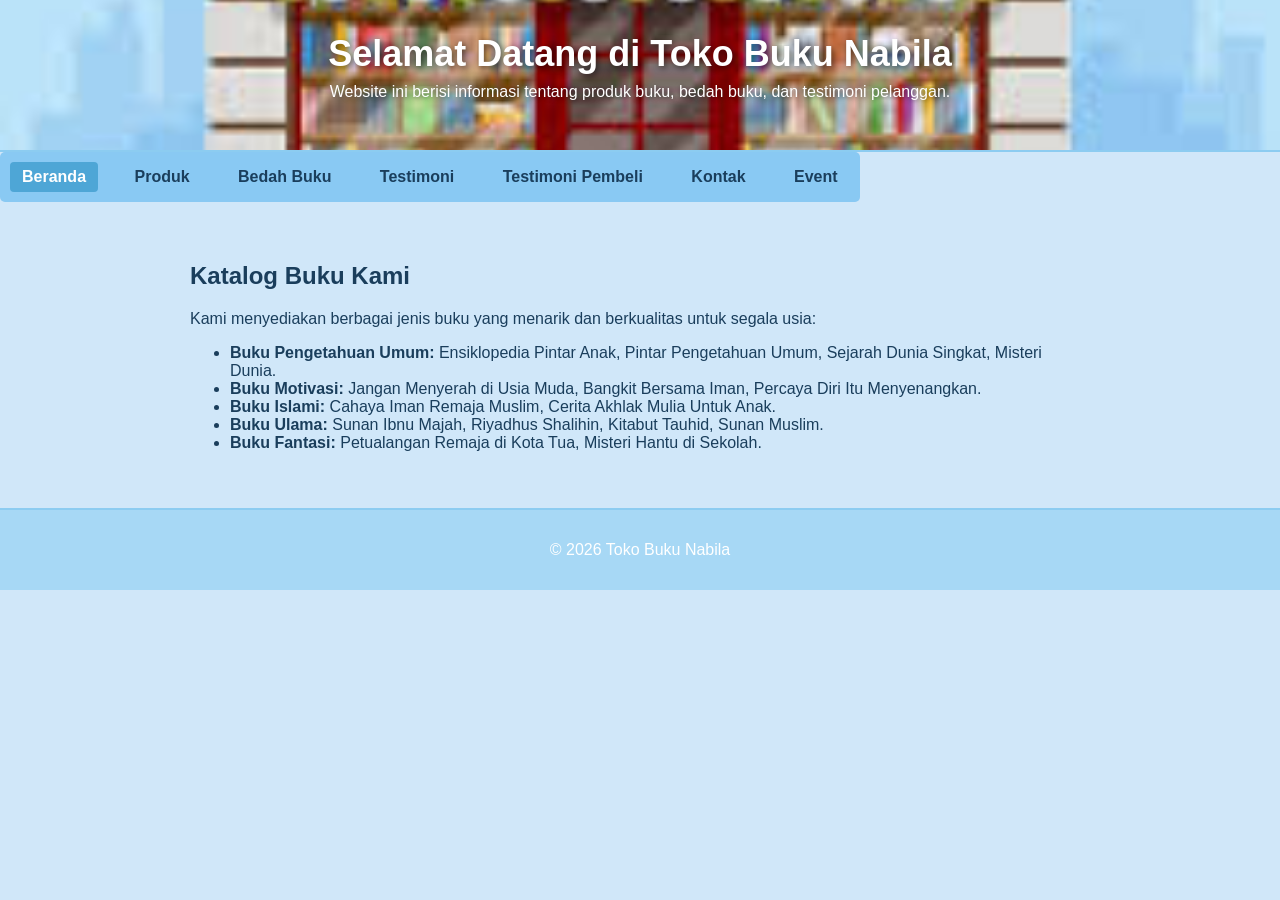
<file: index.html>
<!DOCTYPE html>
<html lang="id">
<head>
  <meta charset="UTF-8">
  <meta name="viewport" content="width=device-width, initial-scale=1.0">
  <title>Toko Buku Nabila</title>
  <link rel="stylesheet" href="style.css">
</head>
<body>

<!-- HEADER -->
<header>
  <div class="header-content">
    <h1>Selamat Datang di Toko Buku Nabila</h1>
    <p>Website ini berisi informasi tentang produk buku, bedah buku, dan testimoni pelanggan.</p>
  </div>
</header>

<!-- NAVBAR -->
<nav>
  <a href="index.html" class="aktif">Beranda</a>
  <a href="produk.html">Produk</a>
  <a href="bedah-buku.html">Bedah Buku</a>
  <a href="testimoni.html">Testimoni</a>
  <a href="tampil-testimoni.html">Testimoni Pembeli</a>
  <a href="kontak.html">Kontak</a>
  <a href="event.html">Event</a>
</nav>

<!-- MAIN CONTENT -->
<main>
  <h2>Katalog Buku Kami</h2>
  <p>Kami menyediakan berbagai jenis buku yang menarik dan berkualitas untuk segala usia:</p>

  <ul>
    <li><strong>Buku Pengetahuan Umum:</strong> Ensiklopedia Pintar Anak, Pintar Pengetahuan Umum, Sejarah Dunia Singkat, Misteri Dunia.</li>
    <li><strong>Buku Motivasi:</strong> Jangan Menyerah di Usia Muda, Bangkit Bersama Iman, Percaya Diri Itu Menyenangkan.</li>
    <li><strong>Buku Islami:</strong> Cahaya Iman Remaja Muslim, Cerita Akhlak Mulia Untuk Anak.</li>
    <li><strong>Buku Ulama:</strong> Sunan Ibnu Majah, Riyadhus Shalihin, Kitabut Tauhid, Sunan Muslim.</li>
    <li><strong>Buku Fantasi:</strong> Petualangan Remaja di Kota Tua, Misteri Hantu di Sekolah.</li>
  </ul>
</main>

<!-- FOOTER -->
<footer>
  <p>© 2026 Toko Buku Nabila</p>
</footer>

</body>
</html>
</file>
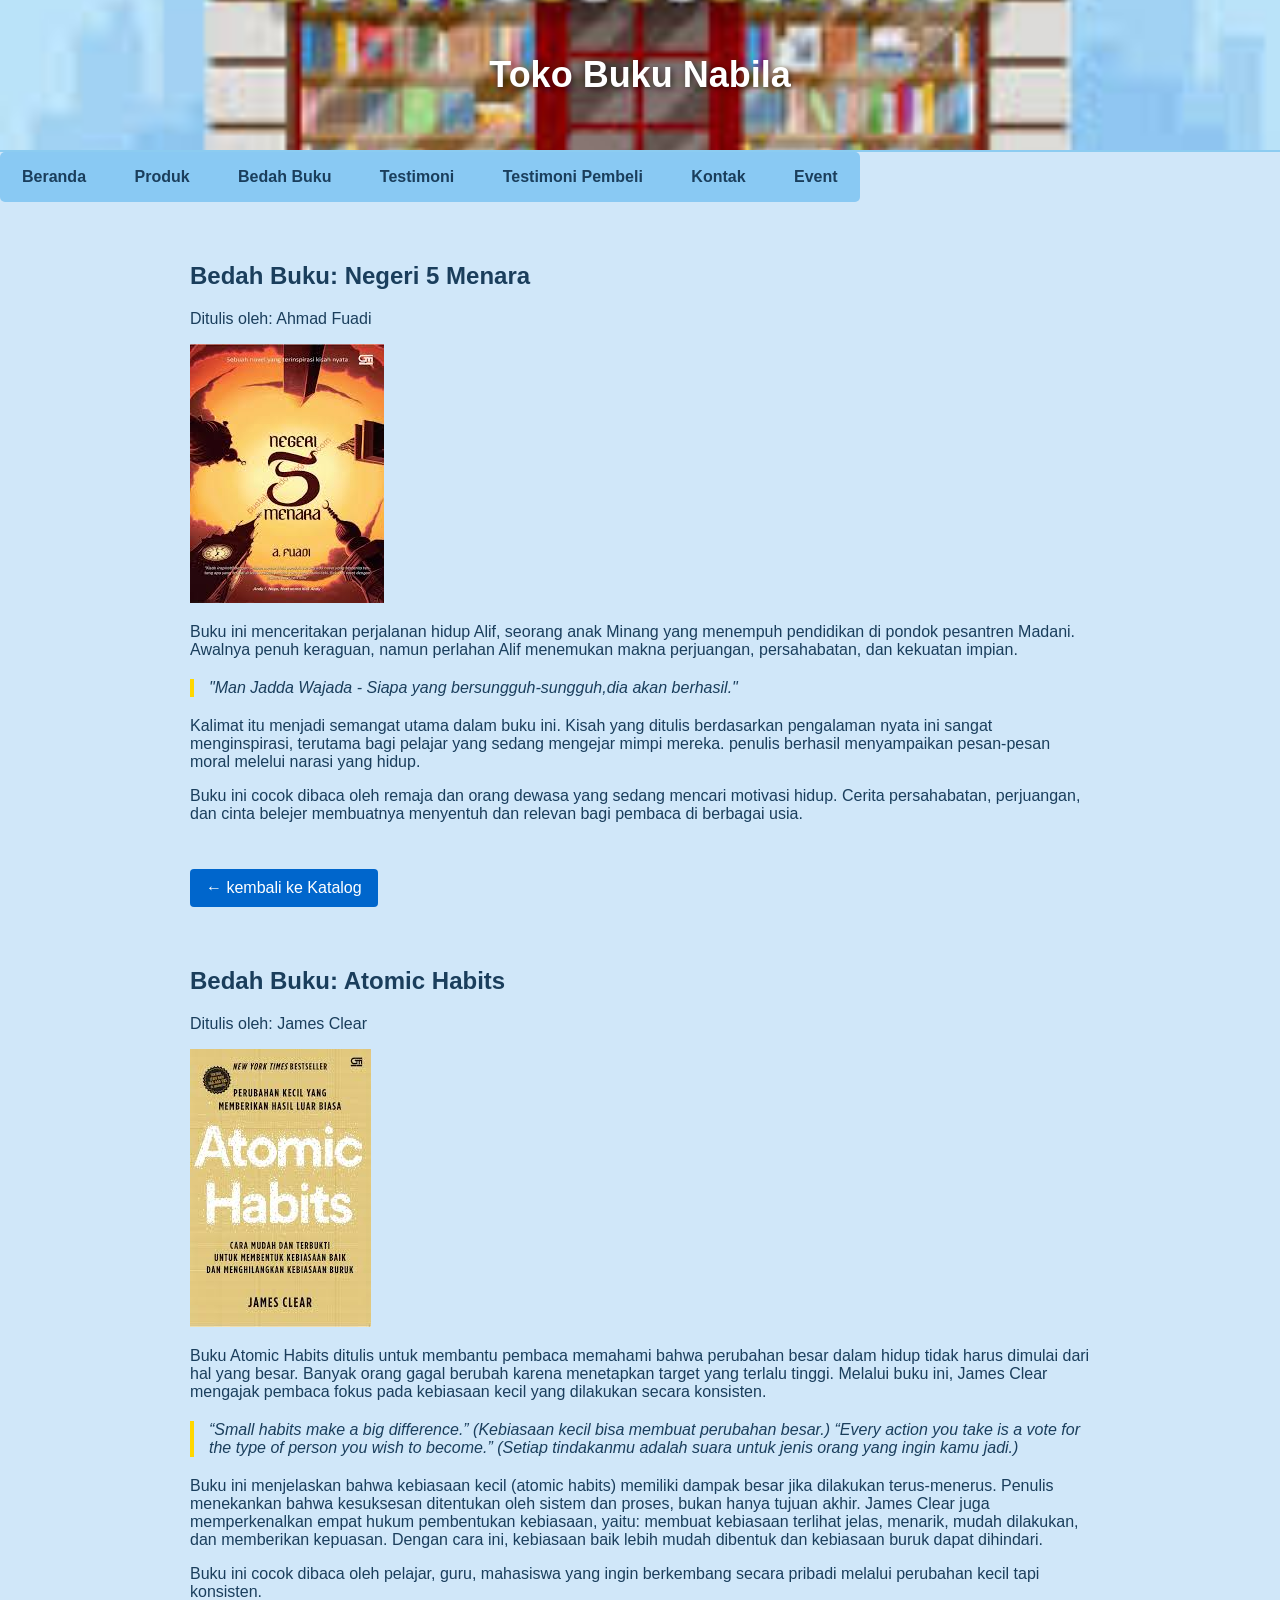
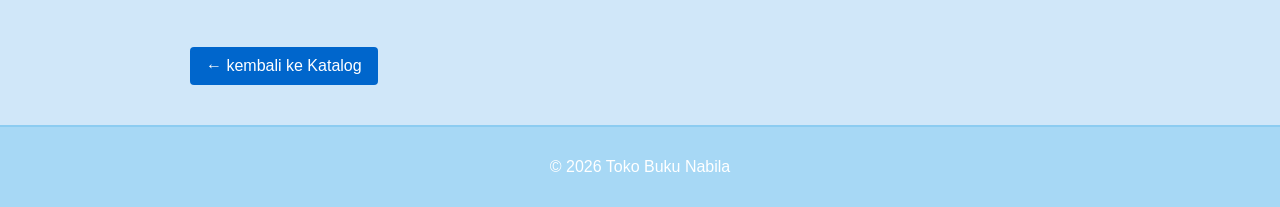
<file: bedah-buku.html>
<!DOCTYPE html>
<html lang="id"></html>
<head></head>
<meta charset="UTF-8">
<meta name="viewport" content="width=device-width, initial-scale=1.0">
<title>Profil Usaha Buku</title>
<link rel="stylesheet" href="style.css" />
<head></head>
<body>

   <header>
  <div class="header-content">
    <h1>Toko Buku Nabila</h1>
     <section class="daftar-produk">
  </div>
</header>
<nav>  <a  href="index.html">Beranda</a> 
   <a  href="produk.html">Produk</a>
   <a  href="bedah-buku.html">Bedah Buku</a>
   <a  href="testimoni.html">Testimoni</a>
   <a  href="tampil-testimoni.html">Testimoni Pembeli</a>
   <a href="kontak.html">Kontak</a>
   <a href="event.html">Event</a>
</nav> 

<main class="artikel">
    <h2>Bedah Buku: Negeri 5 Menara</h2>
    <p class="penulis">Ditulis oleh: Ahmad Fuadi</p>
    <img src="negeri5menara.jpg" alt="Sampul Negeri 5 Menara" class="sampul">
    

    <p>
        Buku ini menceritakan perjalanan hidup Alif, seorang anak Minang yang menempuh pendidikan di pondok pesantren Madani.
        Awalnya penuh keraguan, namun perlahan Alif menemukan makna perjuangan, persahabatan, dan kekuatan impian. 
    </p>
   <blockquote>
    "Man Jadda Wajada - Siapa yang bersungguh-sungguh,dia akan berhasil."
   </blockquote> 
   <p>
    Kalimat itu menjadi semangat utama dalam buku ini.
  Kisah yang ditulis berdasarkan pengalaman nyata ini sangat menginspirasi, terutama bagi pelajar yang sedang mengejar mimpi mereka. penulis berhasil menyampaikan pesan-pesan moral melelui narasi yang hidup.   
   </p>

   <p>
        Buku ini cocok dibaca oleh remaja dan orang dewasa yang sedang mencari motivasi hidup. Cerita persahabatan, perjuangan, dan cinta belejer membuatnya menyentuh dan relevan bagi pembaca di berbagai usia. 
   </p>
  <a href="produk.html" class="btn-kembali">← kembali ke Katalog</a> 
</main>
</section>

<section class="daftar-produk">
<main class="artikel">
    <h2>Bedah Buku: Atomic Habits </h2>
    <p class="penulis">Ditulis oleh: James Clear</p>
     <img src="atomichabits.jpg.jpg" alt="Sampul Atomic Habits" class="sampul">

<p>
    Buku Atomic Habits ditulis untuk membantu pembaca memahami bahwa perubahan besar dalam hidup tidak harus dimulai dari hal yang besar.
    Banyak orang gagal berubah karena menetapkan target yang terlalu tinggi. Melalui buku ini, James Clear mengajak pembaca fokus pada kebiasaan kecil yang dilakukan secara konsisten.
</p> 
<blockquote>
    “Small habits make a big difference.”
(Kebiasaan kecil bisa membuat perubahan besar.)

“Every action you take is a vote for the type of person you wish to become.”
(Setiap tindakanmu adalah suara untuk jenis orang yang ingin kamu jadi.)
</blockquote>
<p>
    Buku ini menjelaskan bahwa kebiasaan kecil (atomic habits) memiliki dampak besar jika dilakukan terus-menerus. Penulis menekankan bahwa kesuksesan ditentukan oleh sistem dan proses, bukan hanya tujuan akhir.
James Clear juga memperkenalkan empat hukum pembentukan kebiasaan, yaitu: membuat kebiasaan terlihat jelas, menarik, mudah dilakukan, dan memberikan kepuasan. Dengan cara ini, kebiasaan baik lebih mudah dibentuk dan kebiasaan buruk dapat dihindari.
</p>   
<p>
    Buku ini cocok dibaca oleh pelajar, guru, mahasiswa yang ingin berkembang secara pribadi melalui perubahan kecil tapi konsisten.
</p> 
<a href="produk.html" class="btn-kembali">← kembali ke Katalog</a> 
</main>
</section>
<footer>
    <p>&copy; 2026 Toko Buku Nabila</p>

</footer>
</file>
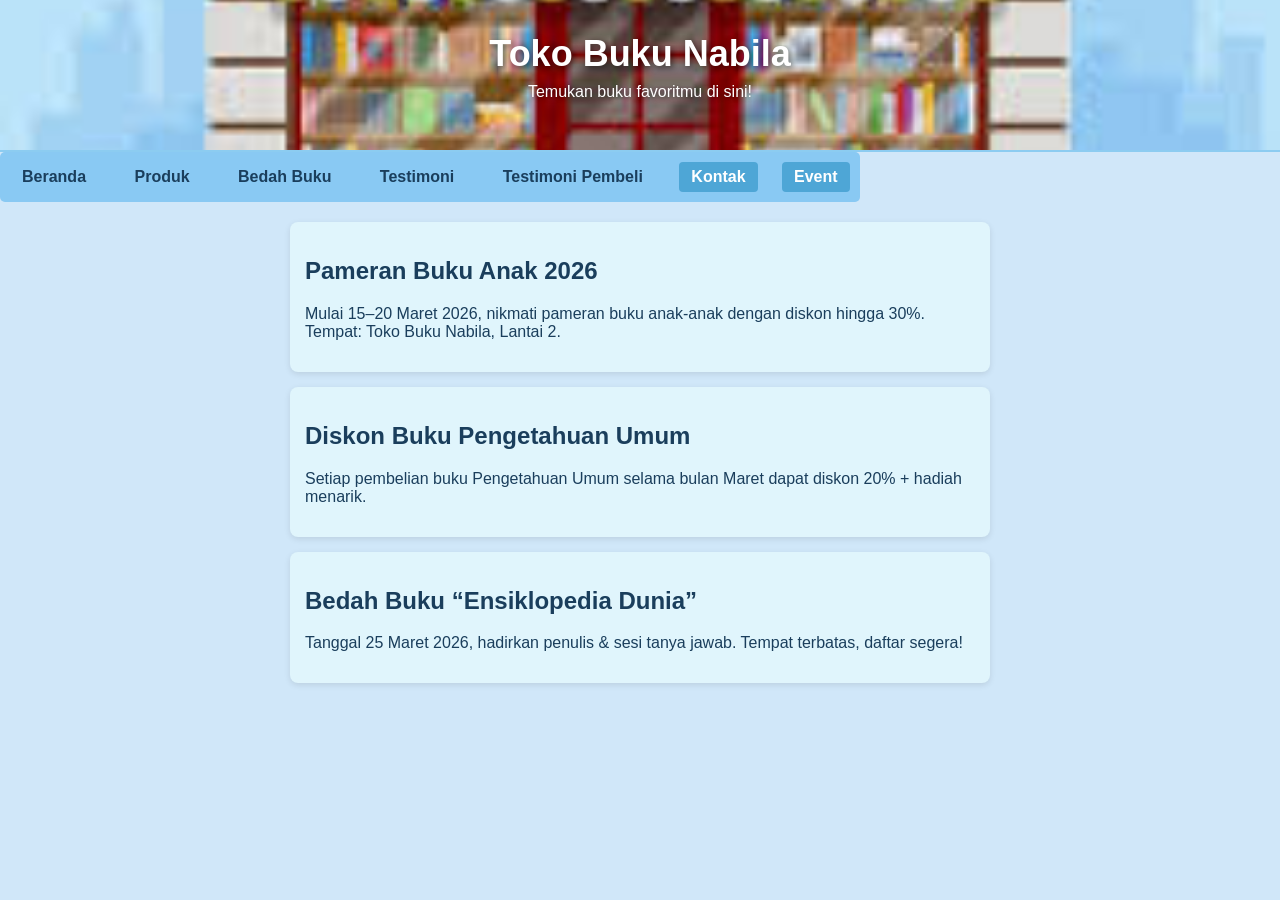
<file: event.html>
<!DOCTYPE html>
<html lang="id">
<head>
  <meta charset="UTF-8">
  <title>Event Toko Buku Nabila</title>
  <link rel="stylesheet" href="style.css">
</head>
<body>

  <!-- HEADER BIRU -->
  <header>
    <h1>Toko Buku Nabila</h1>
    <p>Temukan buku favoritmu di sini!</p>
  </header>

  <!-- NAVBAR -->
  <nav>
    <a href="index.html">Beranda</a>
    <a href="produk.html">Produk</a>
    <a href="bedah-buku.html">Bedah Buku</a>
    <a href="testimoni.html">Testimoni</a>
    <a href="tampil-testimoni.html">Testimoni Pembeli</a>
    <a href="kontak.html" class="aktif">Kontak</a>
    <a href="event.html" class="aktif">Event</a>
  </nav>

  <!-- DAFTAR EVENT -->
  <div class="daftar-event" style="max-width:700px; margin:auto;">

    <div class="event-item">
      <h2>Pameran Buku Anak 2026</h2>
      <p>Mulai 15–20 Maret 2026, nikmati pameran buku anak-anak dengan diskon hingga 30%. Tempat: Toko Buku Nabila, Lantai 2.</p>
    </div>

    <div class="event-item">
      <h2>Diskon Buku Pengetahuan Umum</h2>
      <p>Setiap pembelian buku Pengetahuan Umum selama bulan Maret dapat diskon 20% + hadiah menarik.</p>
    </div>

    <div class="event-item">
      <h2>Bedah Buku “Ensiklopedia Dunia”</h2>
      <p>Tanggal 25 Maret 2026, hadirkan penulis & sesi tanya jawab. Tempat terbatas, daftar segera!</p>
    </div>

  </div>

</body>
</html>
</file>
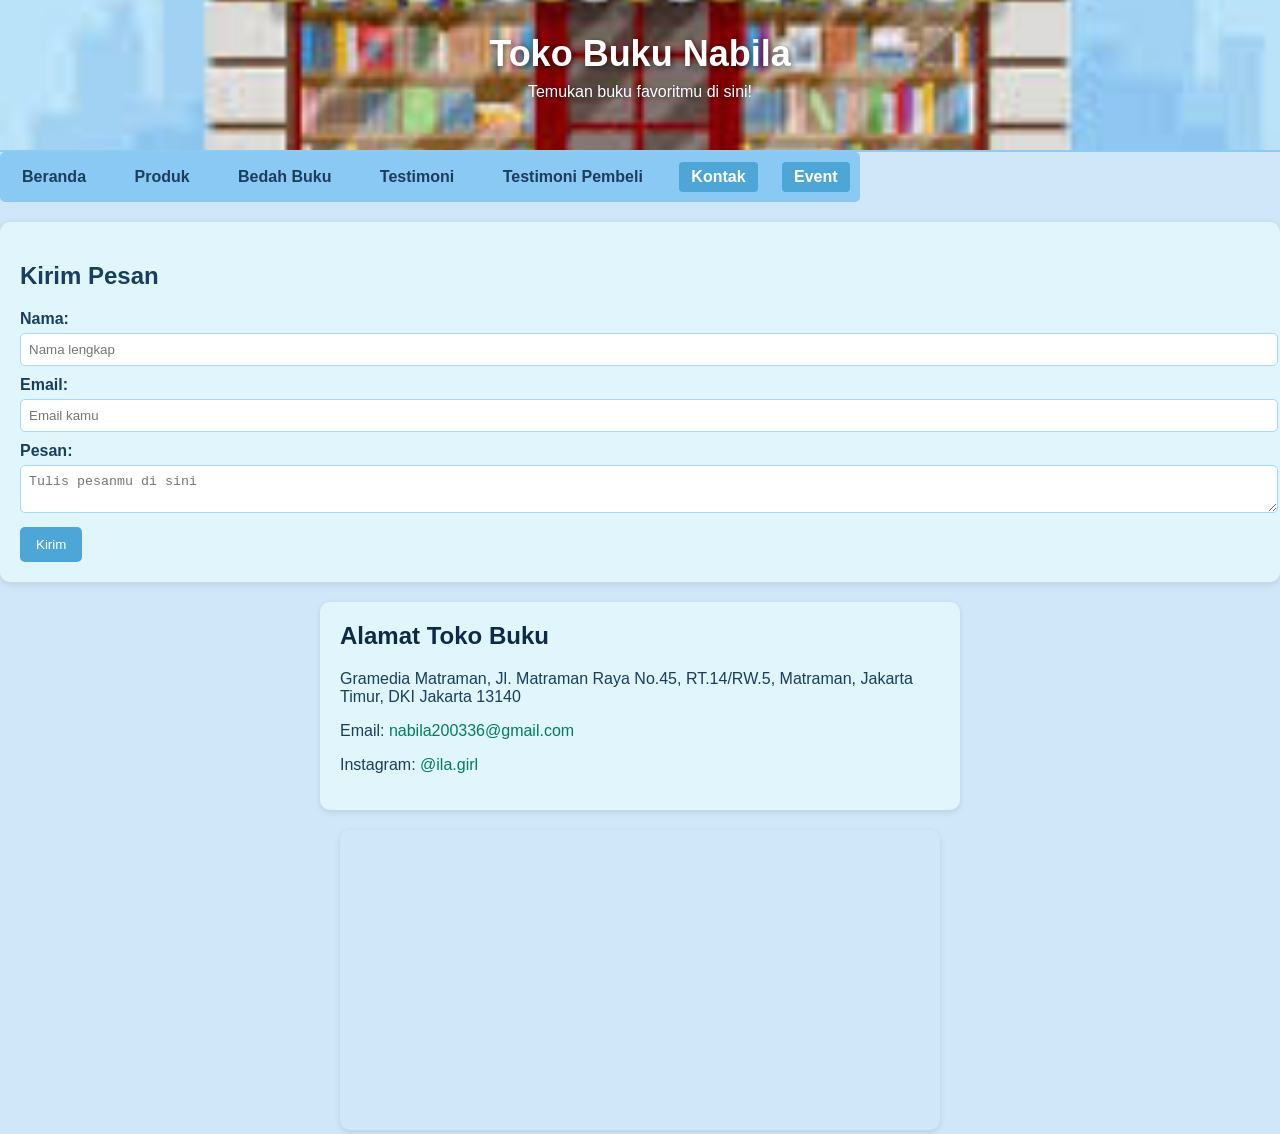
<file: kontak.html>
<!DOCTYPE html>
<html lang="id">
<head>
  <meta charset="UTF-8">
  <title>Kontak Toko Buku Nabila</title>
  <link rel="stylesheet" href="style.css">
</head>
<body>

  <!-- HEADER BIRU -->
  <header>
    <h1>Toko Buku Nabila</h1>
    <p>Temukan buku favoritmu di sini!</p>
  </header>

  <!-- NAVBAR -->
  <nav>
    <a href="index.html">Beranda</a>
    <a href="produk.html">Produk</a>
    <a href="bedah-buku.html">Bedah Buku</a>
    <a href="testimoni.html">Testimoni</a>
    <a href="tampil-testimoni.html">Testimoni Pembeli</a>
    <a href="kontak.html" class="aktif">Kontak</a>
    <a href="event.html" class="aktif">Event</a>
  </nav>

  <!-- FORM KONTAK -->
  <div class="formulir">
    <h2>Kirim Pesan</h2>
    <form id="formTestimoni">
      <label>Nama:</label>
      <input type="text" id="nama" placeholder="Nama lengkap" required>

      <label>Email:</label>
      <input type="email" id="email" placeholder="Email kamu" required>

      <label>Pesan:</label>
      <textarea id="pesan" placeholder="Tulis pesanmu di sini" required></textarea>

      <button type="submit">Kirim</button>
    </form>
  </div>

  <!-- ALAMAT TOKO -->
  <div class="alamat-toko">
    <h2>Alamat Toko Buku</h2>
    <p>Gramedia Matraman, Jl. Matraman Raya No.45, RT.14/RW.5, Matraman, Jakarta Timur, DKI Jakarta 13140</p>
    <p>Email: <a href="mailto:nabila200336@gmail.com">nabila200336@gmail.com</a></p>
    <p>Instagram: <a href="https://instagram.com/ila.girl">@ila.girl</a></p>
  </div>

  </div>

  <!-- PETA GOOGLE -->
  <div class="peta-toko" style="max-width:600px; margin:auto; margin-top:20px;">
    <iframe
      src="https://www.google.com/maps/embed?pb=!1m18!1m12!1m3!1d991.043593007166!2d106.860693!3d-6.200684!2m3!1f0!2f0!3f0!3m2!1i1024!2i768!4f13.1!3m3!1m2!1s0x2e69f3b3070f8887%3A0xf6fa223ad7b5a9c3!2sGramedia%20Matraman!5e0!3m2!1sid!2sid!4v1707432361234!5m2!1sid!2sid"
      width="100%" height="300" style="border:0;" allowfullscreen="" loading="lazy">
    </iframe>
  </div>
</file>
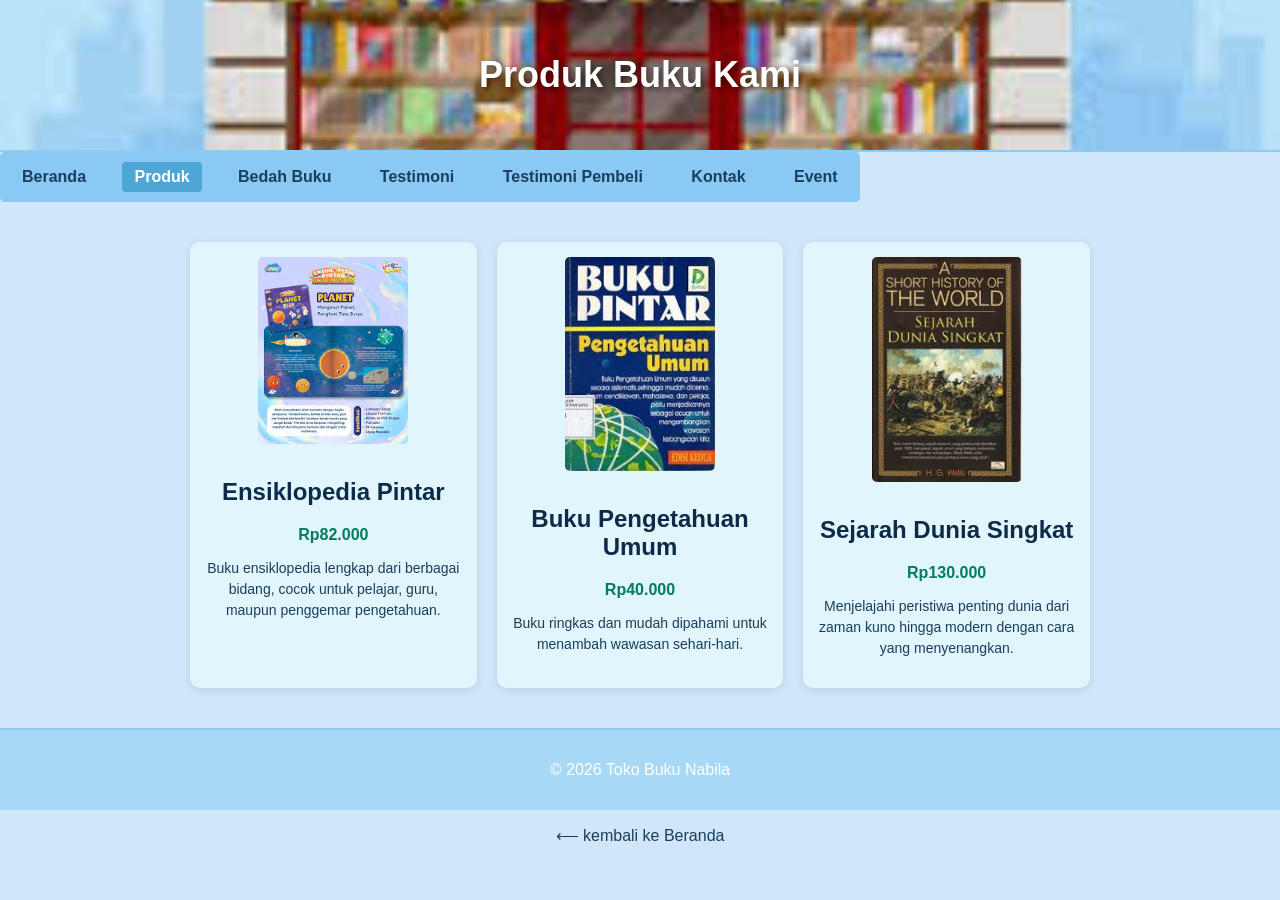
<file: produk.html>
<!DOCTYPE html>
<html lang="id">
<head>
  <meta charset="UTF-8">
  <meta name="viewport" content="width=device-width, initial-scale=1.0">
  <title>Produk - Toko Buku Nabila</title>
  <link rel="stylesheet" href="style.css">
</head>
<body>

<header>
  <h1>Produk Buku Kami</h1>
</header>

<nav>
  <a href="index.html">Beranda</a>
  <a href="produk.html" class="aktif">Produk</a>
  <a href="bedah-buku.html">Bedah Buku</a>
  <a href="testimoni.html">Testimoni</a>
  <a href="tampil-testimoni.html">Testimoni Pembeli</a>
  <a href="kontak.html">Kontak</a>
  <a href="event.html">Event</a>
</nav>

<main class="daftar-produk">
  <div class="produk">
    <img src="Buku2.jpg" alt="Ensiklopedia Pintar">
    <h2>Ensiklopedia Pintar</h2>
    <p class="harga">Rp82.000</p>
    <p class="deskripsi">Buku ensiklopedia lengkap dari berbagai bidang, cocok untuk pelajar, guru, maupun penggemar pengetahuan.</p>
  </div>

  <div class="produk">
    <img src="Buku3.jpg" alt="Buku Pengetahuan Umum">
    <h2>Buku Pengetahuan Umum</h2>
    <p class="harga">Rp40.000</p>
    <p class="deskripsi">Buku ringkas dan mudah dipahami untuk menambah wawasan sehari-hari.</p>
  </div>

  <div class="produk">
    <img src="sejarahduniasingkat.jpg" alt="Sejarah Dunia Singkat">
    <h2>Sejarah Dunia Singkat</h2>
    <p class="harga">Rp130.000</p>
    <p class="deskripsi">Menjelajahi peristiwa penting dunia dari zaman kuno hingga modern dengan cara yang menyenangkan.</p>
  </div>
</main>

<footer>
  <p>© 2026 Toko Buku Nabila</p>
</footer>
  <p style="text-align:center;">
        <a href="index.html">⟵ kembali ke Beranda</a>
    </p>

</body>
</html>
</file>
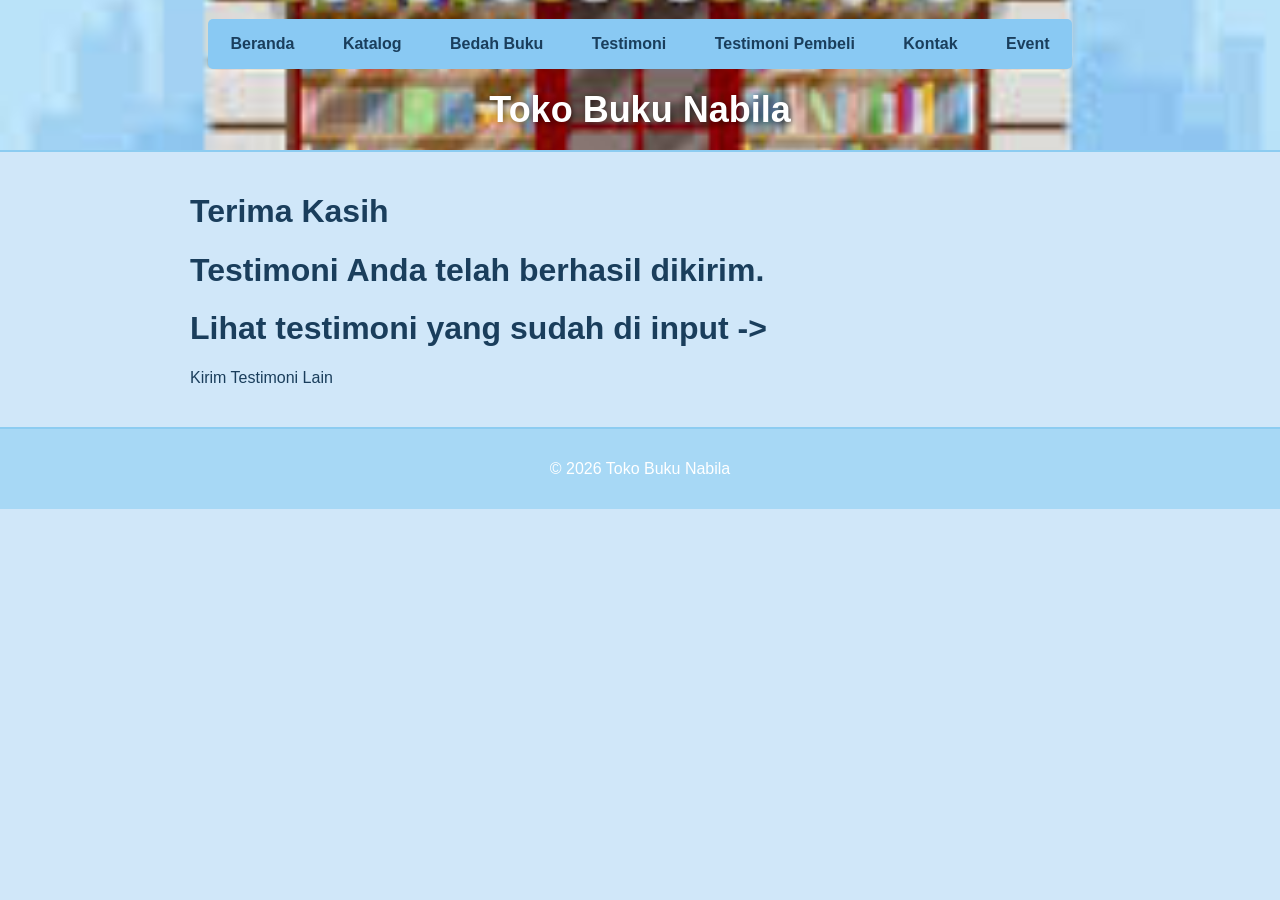
<file: proses-testimoni.html>
<!DOCTYPE html>
<html lang="id">
<head>
   <meta charset="UTF-8">
   <meta name="viewport" content="width=device-width, initial-scale=1.0">
   <title>Formulir Testimoni - Toko Buku Nabila</title>
    <link rel="stylesheet" href="style.css">
    </head>
    <body>
<header>
   
     <nav>
        <a href="index.html">Beranda</a>
        <a href="produk.html">Katalog</a>
        <a href="bedah-buku.html">Bedah Buku</a>
        <a  href="testimoni.html">Testimoni</a>
        <a  href="tampil-testimoni.html">Testimoni Pembeli</a>
        <a href="kontak.html">Kontak</a>
        <a href="event.html">Event</a>
     </nav>
    <h1>Toko Buku Nabila</h1>   
</header>        
    </body>
<main class="konfirmasi">
    <h1>Terima Kasih</h1>
    <h1>Testimoni Anda telah berhasil dikirim.</h1>
    <h1><a  href="tampil-testimoni.html">Lihat testimoni yang sudah di input -> </a></h1>
    <section class="testimoni-terkirim"></section>
    <a href="testimoni.html">Kirim Testimoni Lain</a>
</main>

<footer>
    <p>&copy; 2026 Toko Buku Nabila</p>
</footer>
</body>
</html>
</file>
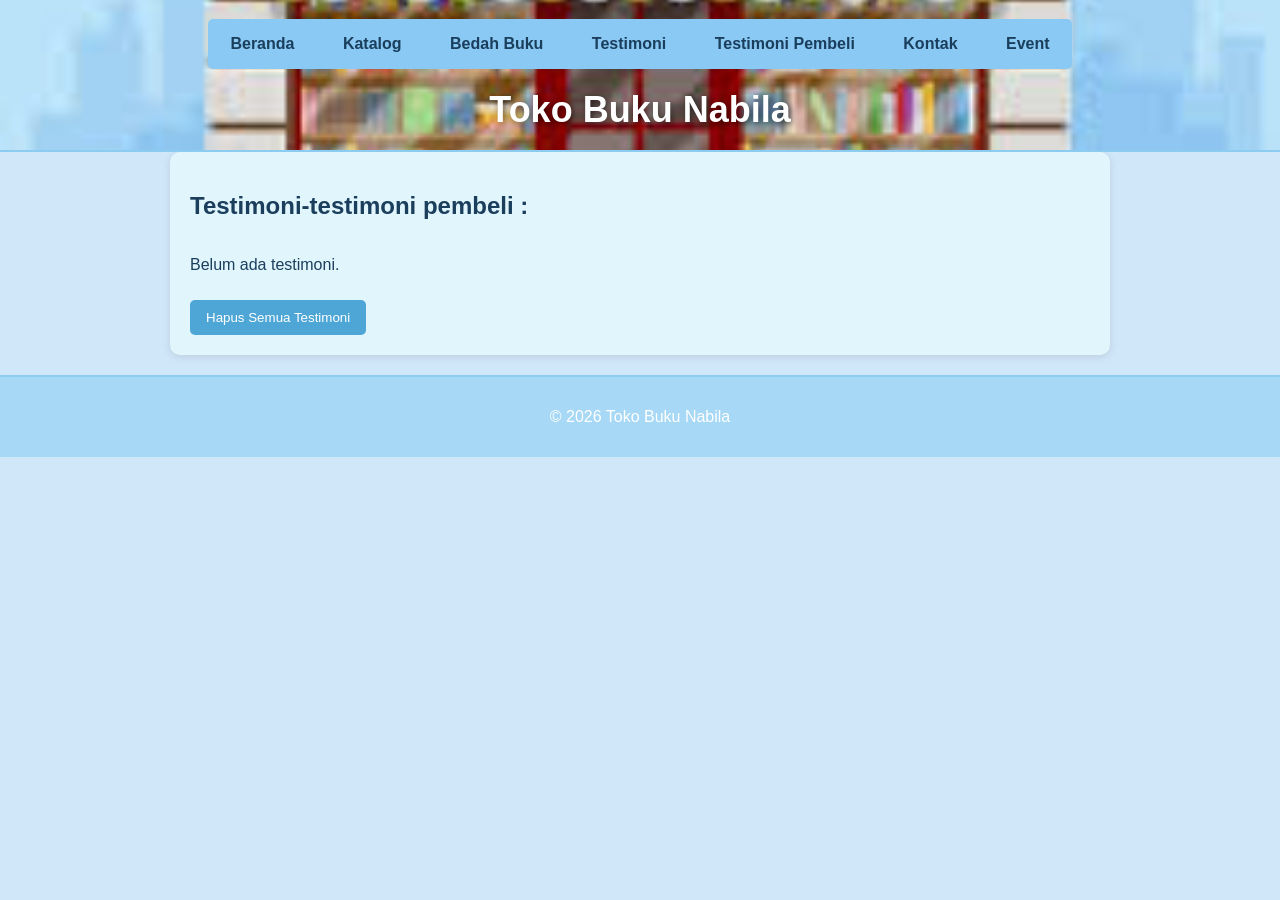
<file: tampil-testimoni.html>
<!DOCTYPE html>
<html lang="id">
<head>
   <meta charset="UTF-8">
   <meta name="viewport" content="width=device-width, initial-scale=1.0">
   <title>Testimoni Pembeli - Toko Buku Nabila</title>
   <link rel="stylesheet" href="style.css">
</head>

<body>

<header>
     <nav>
        <a href="index.html">Beranda</a>
        <a href="produk.html">Katalog</a>
        <a href="bedah-buku.html">Bedah Buku</a>
        <a href="testimoni.html">Testimoni</a>
        <a href="tampil-testimoni.html">Testimoni Pembeli</a>
        <a href="kontak.html">Kontak</a>
   <a href="event.html">Event</a>
     </nav>
    <h1>Toko Buku Nabila</h1>   
</header>        

<main class="formulir">
    <h2>Testimoni-testimoni pembeli :</h2>

    <div id="daftarTestimoni"></div>

    <button id="hapusSemua">Hapus Semua Testimoni</button>
</main>

<footer>
   <p>&copy; 2026 Toko Buku Nabila</p>
</footer>

<script>
const container = document.getElementById('daftarTestimoni');
const testimoniList = JSON.parse(localStorage.getItem('testimoniList')) || [];

if (testimoniList.length === 0) {
    container.innerHTML = "<p>Belum ada testimoni.</p>";
} else {
    testimoniList.forEach((t, i) => {
        const el = document.createElement('div');
        el.className = 'testimoni-box';
        el.innerHTML = `
            <p><strong>Nama:</strong> ${t.nama}</p>
            <p><strong>Email:</strong> ${t.email}</p>
            <p><strong>Judul:</strong> ${t.judul}</p>
            <p><strong>Pesan:</strong> ${t.pesan}</p>
            <p><strong>Rating:</strong> ${t.rating}/5</p>
            <hr>
        `;
        container.appendChild(el);
    });
}

document.getElementById("hapusSemua").addEventListener("click", function() {
    const konfirmasi = confirm("Apakah Anda yakin ingin menghapus semua testimoni?");
    if (konfirmasi) {
        localStorage.removeItem("testimoniList");
        location.reload();
    }
});
</script>

</body>

</html>
</file>
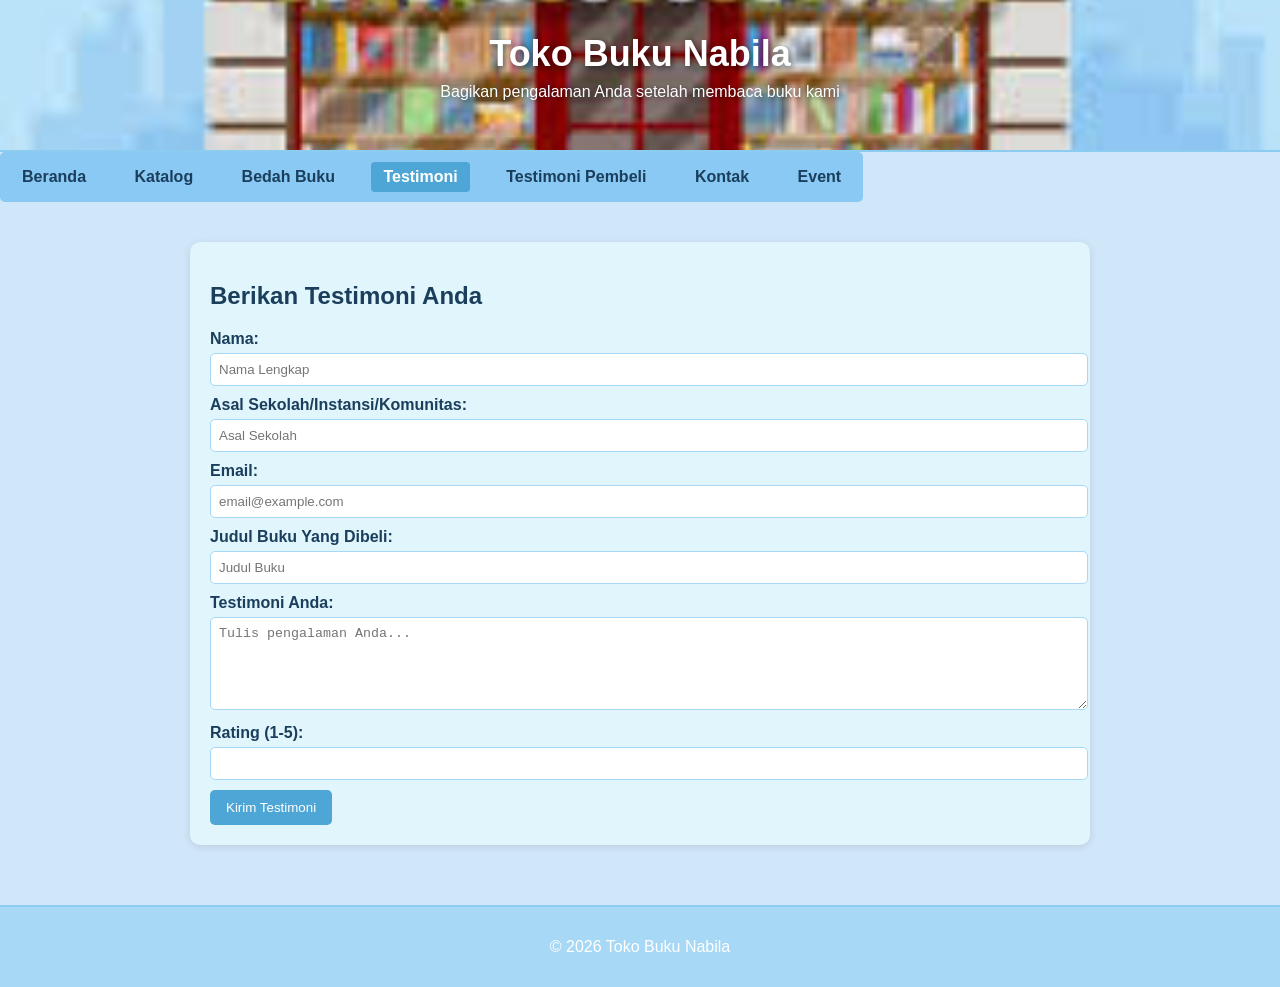
<file: testimoni.html>
<!DOCTYPE html>
<html lang="id">
<head>
<meta charset="UTF-8">
<meta name="viewport" content="width=device-width, initial-scale=1.0">
<title>Formulir Testimoni - Toko Buku Nabila</title>
<link rel="stylesheet" href="style.css">
</head>

<body>

<header>
    <h1>Toko Buku Nabila</h1>
    <p>Bagikan pengalaman Anda setelah membaca buku kami</p>
</header>

<nav>
    <a href="index.html">Beranda</a>
    <a href="produk.html">Katalog</a>
    <a href="bedah-buku.html">Bedah Buku</a>
    <a href="testimoni.html" class="aktif">Testimoni</a>
    <a href="tampil-testimoni.html">Testimoni Pembeli</a>
    <a href="kontak.html">Kontak</a>
    <a href="event.html">Event</a>
</nav>

<main>
<section class="formulir">

<h2>Berikan Testimoni Anda</h2>

<form id="formTestimoni">

<label for="nama">Nama:</label>
<input type="text" id="nama" name="nama" required placeholder="Nama Lengkap">

<label for="asal">Asal Sekolah/Instansi/Komunitas:</label>
<input type="text" id="asal" name="asal" required placeholder="Asal Sekolah">

<label for="email">Email:</label>
<input type="email" id="email" name="email" required placeholder="email@example.com">

<label for="judul">Judul Buku Yang Dibeli:</label>
<input type="text" id="judul" name="judul" placeholder="Judul Buku">

<label for="pesan">Testimoni Anda:</label>
<textarea id="pesan" name="pesan" required placeholder="Tulis pengalaman Anda..." rows="5"></textarea>

<label for="rating">Rating (1-5):</label>
<input type="number" id="rating" name="rating" min="1" max="5" required>

<button type="submit">Kirim Testimoni</button>

</form>

</section>
</main>

<footer>
<p>&copy; 2026 Toko Buku Nabila</p>
</footer>

<script>
document.getElementById('formTestimoni').addEventListener('submit', function(e) {

e.preventDefault();

const nama = document.getElementById('nama').value;
const asal = document.getElementById('asal').value;
const email = document.getElementById('email').value;
const judul = document.getElementById('judul').value;
const pesan = document.getElementById('pesan').value;
const rating = document.getElementById('rating').value;

const dataBaru = {
nama,
asal,
email,
judul,
pesan,
rating
};

const testimoniList = JSON.parse(localStorage.getItem('testimoniList')) || [];

testimoniList.push(dataBaru);

localStorage.setItem('testimoniList', JSON.stringify(testimoniList));

window.location.href = "proses-testimoni.html";

});
</script>

</body>
</html>
</file>
<file: style.css>
/* ===============================
   UMUM
=============================== */
body {
  margin: 0;
  font-family: Arial, Helvetica, sans-serif;
  background-color: #d0e7f9; /* pastel biru */
  color: #1a3e5c;
}

a {
  text-decoration: none;
  color: #1a3e5c;
}

a:hover {
  color: #0d2b48;
}

/* ===============================
   HEADER
=============================== */
header {
  position: relative;
  height: 150px;
  background-image: url('bg-buku.jpg');
  background-size: cover;
  background-position: center;
  background-repeat: no-repeat;
  color: white;
  border-bottom: 2px solid #8cccf1;

  display: flex;
  flex-direction: column;
  align-items: center;
  justify-content: center;
  text-align: center;
}

header h1{
  margin:0;
    font-size: 36px;
    text-shadow: 2px 2px 6px rgba(0,0,0,0.6);
}
header p{
  margin-top: 8px;
  font-size: 16px;
  text-shadow: 1px 1px 5px rgba(0,0,0,0.6);
}

/* ===============================
   NAVBAR
=============================== */
nav {
  text-align: center;
  background-color: #89c9f3;
  padding: 10px 0;
  border-radius: 5px;
  margin-bottom: 20px;
  width: fit-content;
}

nav a {
  display: inline-block;
  margin: 0 10px;
  padding: 6px 12px;
  border-radius: 4px;
  font-weight: bold;
  color: #1a3e5c;
  transition: 0.3s;
}

nav a:hover {
  background-color: #70b8e3;
  color: white;
}

nav a.aktif {
  background-color: #4ea6d6;
  color: white;
}

/* ===============================
   MAIN / SECTIONS
=============================== */
main {
  max-width: 900px;
  margin: auto;
  padding: 20px;
}

/* ===============================
   DAFTAR PRODUK
=============================== */
.daftar-produk {
  display: grid;
  grid-template-columns: repeat(auto-fit, minmax(250px, 1fr));
  gap: 20px;
}

.produk {
  background-color: #e0f5fc; /* pastel biru muda */
  border-radius: 10px;
  padding: 15px;
  text-align: center;
  box-shadow: 0 2px 8px rgba(0,0,0,0.1);
   transition: 0.3s;
}
.produk:hover{
  transform: translateY(-8px);
  box-shadow: 0 6px 15px rgba(0,0,0,0.2);
}
.produk img {
  width: 150px;
  height: auto;
  border-radius: 5px;
  margin-bottom: 10px;
}

.produk h2 {
  color: #0d2b48;
}

.harga {
  color: #027c5a;
  font-weight: bold;
  margin: 5px 0;
}

.deskripsi {
  font-size: 14px;
  color: #1a3e5c;
  line-height: 1.5;
}
.btn-kembali {
  display: inline-block;
  margin-top: 30px;
  padding: 10px 16px; 
  background-color: #0066cc;
  color: white;
  text-decoration: none;
  border-radius: 4px;
}

.btn-kembali:hover {
  background-color: #004d99;
}
blockquote {
  border-left: 4px solid gold; /* garis di kiri */
  padding-left: 15px;
  margin: 20px 0;
  font-style: italic;
}

/* ===============================
   FORMULIR / KONTAK / TESTIMONI
=============================== */
.formulir {
  background-color: #e0f5fc;
  padding: 20px;
  border-radius: 10px;
  box-shadow: 0 2px 8px rgba(0,0,0,0.1);
  margin-bottom: 20px;
}

.formulir label {
  display: block;
  margin-top: 10px;
  font-weight: bold;
}

.formulir input,
.formulir textarea,
.formulir select {
  width: 100%;
  padding: 8px;
  margin-top: 5px;
  border-radius: 5px;
  border: 1px solid #a7d8f5;
}

.formulir button {
  margin-top: 10px;
  background-color: #4ea6d6;
  color: white;
  padding: 10px 16px;
  border: none;
  border-radius: 5px;
  cursor: pointer;
  transition: 0.3s;
}

.formulir button:hover {
  background-color: #3a8ac2;
}

/* ===============================
   EVENT
=============================== */
.daftar-event {
  display: flex;
  flex-direction: column;
  gap: 15px;
}

.event-item {
  background-color: #e0f5fc;
  border-radius: 8px;
  padding: 15px;
  box-shadow: 0 2px 6px rgba(0,0,0,0.1);
}

/* ===============================
   TESTIMONI
=============================== */
#daftarTestimoni {
  display: flex;
  flex-direction: column;
  gap: 10px;
}

.testimoni-box {
  background-color: #e0f5fc;
  padding: 10px;
  border-radius: 6px;
  box-shadow: 0 1px 4px rgba(0,0,0,0.1);
}

/* ===============================
   ALAMAT & PETA
=============================== */
.alamat-toko {
  background-color: #e0f5fc;
  padding: 20px;
  border-radius: 10px;
  margin: 20px auto;
  max-width: 600px;
  box-shadow: 0 2px 6px rgba(0,0,0,0.1);
}

.alamat-toko h2 {
  margin-top: 0;
  color: #0d2b48;
}

.alamat-toko a {
  color: #027c5a;
}

.alamat-toko a:hover {
  text-decoration: underline;
}

.peta-toko iframe {
  border-radius: 10px;
  box-shadow: 0 2px 6px rgba(0,0,0,0.1);
}

/* ===============================
   FOOTER
=============================== */
footer {
  text-align: center;
  padding: 15px 0;
  background-color: #a7d8f5;
  color: white;
  margin-top: 20px;
  border-top: 2px solid #8cccf1;
}
</file>
